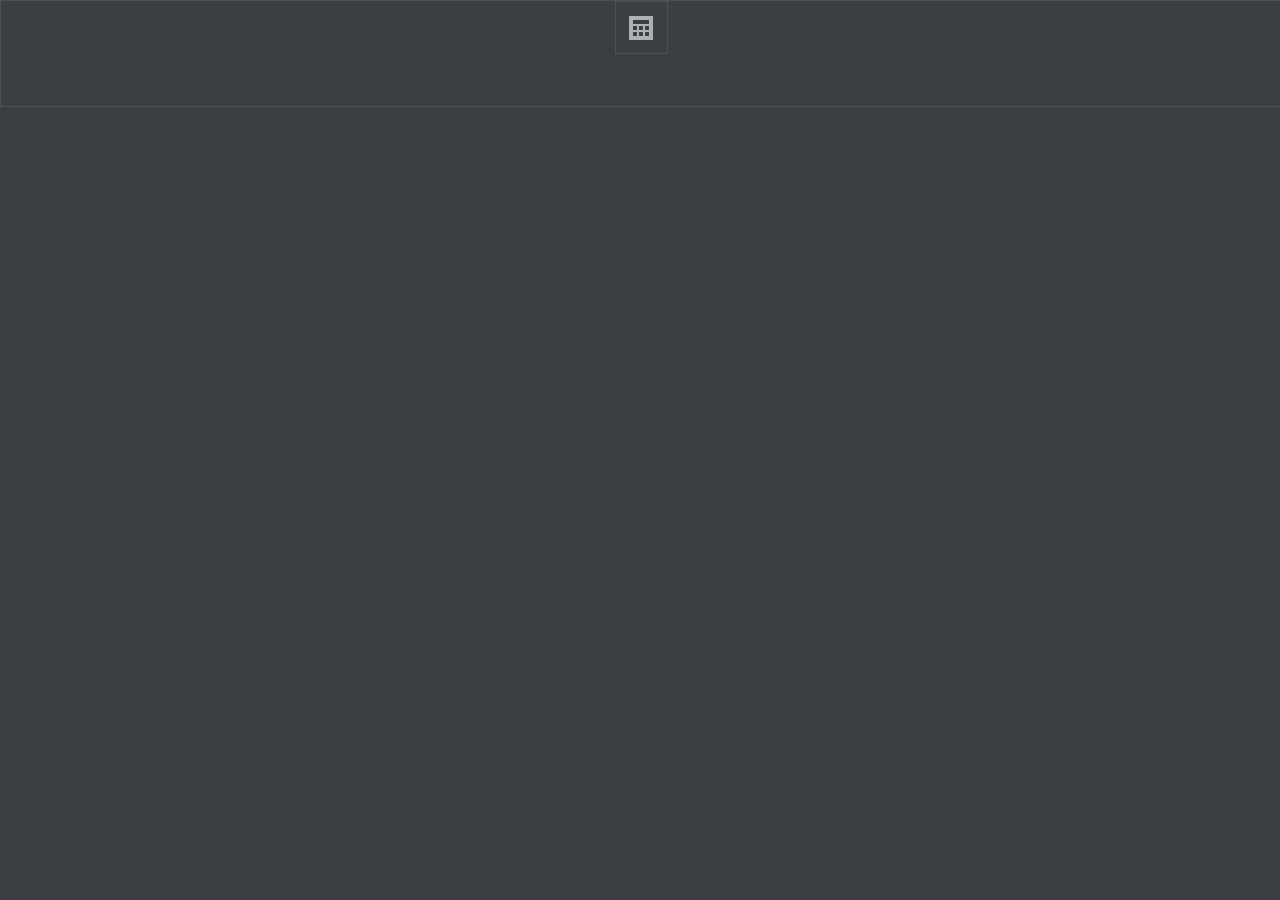
<file: calc.html>
<html lang="ru">
<head>
    <meta charset="UTF-8">
    <meta name="viewport"
          content="width=device-width, user-scalable=no, initial-scale=1.0, maximum-scale=1.0, minimum-scale=1.0">
    <meta http-equiv="X-UA-Compatible" content="ie=edge">

    <link rel="stylesheet" href="css/calc.css">
    <title>Document</title>
</head>
<body style="width: 100vw; height: 100vh; background: #3C3F41; display: flex; flex-direction: column;">
    <header style="width: 100vw; height: 105px; background: #3C3F41; border: #515151 solid 1px; display: flex; justify-content: center;">
        <section style="width: 51px; height: 51px; border: #515151 solid 1px; display: flex; justify-content: center; align-items: center;">
            <img src="assets/calc/icoCalc.svg" alt="">
        </section>
    </header>
</body>
</html>
</file>
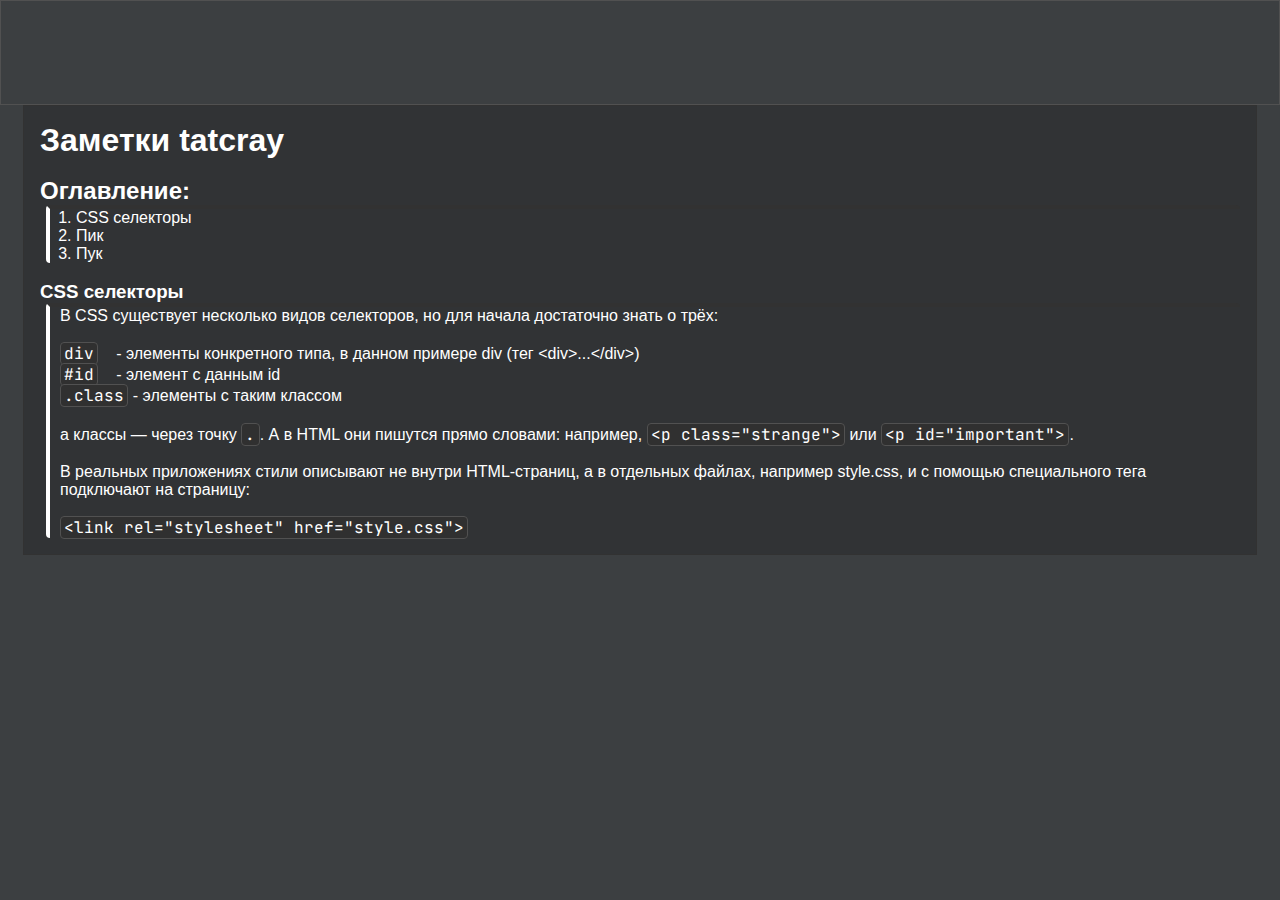
<file: note.html>
<!DOCTYPE html>
<html lang="ru">
    <head>
        <title>CodeGlossary - tatcray notes</title>

        <link rel="icon" href="">
        <link rel="stylesheet" href="note.css">
        <link rel="script" href="note.js">
        <link rel="stylesheet" href="https://fonts.googleapis.com/css?family=JetBrains+Mono">

        <meta charset="UTF-8">
        <meta name="viewport" content="width=device=width, initial-scale=1">
    </head>
    <body>
        <header>

        </header>
        <main>
            <div class="mPage">
                <h1>Заметки tatcray</h1>
                <br>
                <section>
                    <h2>Оглавление:</h2>
                    <ol>
                        <li>CSS селекторы</li>
                        <li>Пик</li>
                        <li>Пук</li>
                    </ol>
                </section>
                <br>
                <h3>CSS селекторы</h3>
                <div class="paragraph">
                    <p>В CSS существует несколько видов селекторов, но для начала достаточно знать о трёх:</p>
                    <br>
                    <p><code>div</code>&nbsp;&nbsp;&nbsp;&nbsp;- элементы конкретного типа, в данном примере div (тег &lt;div&gt;...&lt;/div&gt;)</p>
                    <p><code>#id</code>&nbsp;&nbsp;&nbsp;&nbsp;- элемент с данным id</p>
                    <p><code>.class</code>&nbsp;- элементы с таким классом</p>
                    <br>
                    <p>а классы — через точку <code>.</code>. А в HTML они пишутся прямо словами: например, <code>&lt;p class="strange"&gt;</code> или <code>&lt;p id="important"&gt;</code>.</p>
                    <br>
                    <p>В реальных приложениях стили описывают не внутри HTML-страниц, а в отдельных файлах, например style.css, и с помощью специального тега подключают на страницу:</p>
                    <br>
                    <code>&lt;link rel="stylesheet" href="style.css"&gt;</code>
                    <br>
                </div>
            </div>
        </main>
    </body>
</html>
</file>
<file: css/calc.css>
* {
    padding: 0;
    margin: 0;
}
</file>
<file: note.css>
:root {
    --background: #3C3F41;
    --border: #515151 solid 1px;
    --sideBorder: 1px solid #353536;
    --color: #BBBBBB;
}

* {
    margin: 0;
    padding: 0;
    box-sizing: border-box;
}

body {
    width: 100%;
    height: 100%;

    display: flex;
    flex-direction: column;

    overflow: hidden;

    background: var(--background);
}

header {
    width: 100%;
    height: 105px;

    border: var(--border);

    display: flex;
}

main {
    width: 100%;

    flex-grow: 1;
    display: flex;
    justify-content: center;
}

.mPage {
    padding: 1em;
    background: #313335;
    border: 1px solid #323232;
    width: calc(100% - 46px);
    max-width: 1500px;
    max-height: calc(100vh - 105px);

    color: white;
    font-family: "Segoe UI", sans-serif;

    overflow-y: scroll;
}

.mPage::-webkit-scrollbar {
    width: 10px;
}

.mPage::-webkit-scrollbar-track {
    background-color: darkgrey;
}

.mPage::-webkit-scrollbar-thumb {
    box-shadow: inset 0 0 6px rgba(0, 0, 0, 0.3);
}

hr {
    margin-top: 0.4em;
    background: white;
}

code {
    font-family: "JetBrains Mono", monospace;
    white-space: nowrap;
    border: #515151 solid 1px;
    border-radius: 4px;
    padding: 0 0.2em;
    background: #303030;
}

ol,
.paragraph {
    padding-left: 0.6em;
    margin-left: 0.4em;
    border-radius: 4px;
    border-left: white solid 4px;
    border-top: #323232 solid 4px;
}

ol {
    padding-left: 1.6em;
}
</file>
